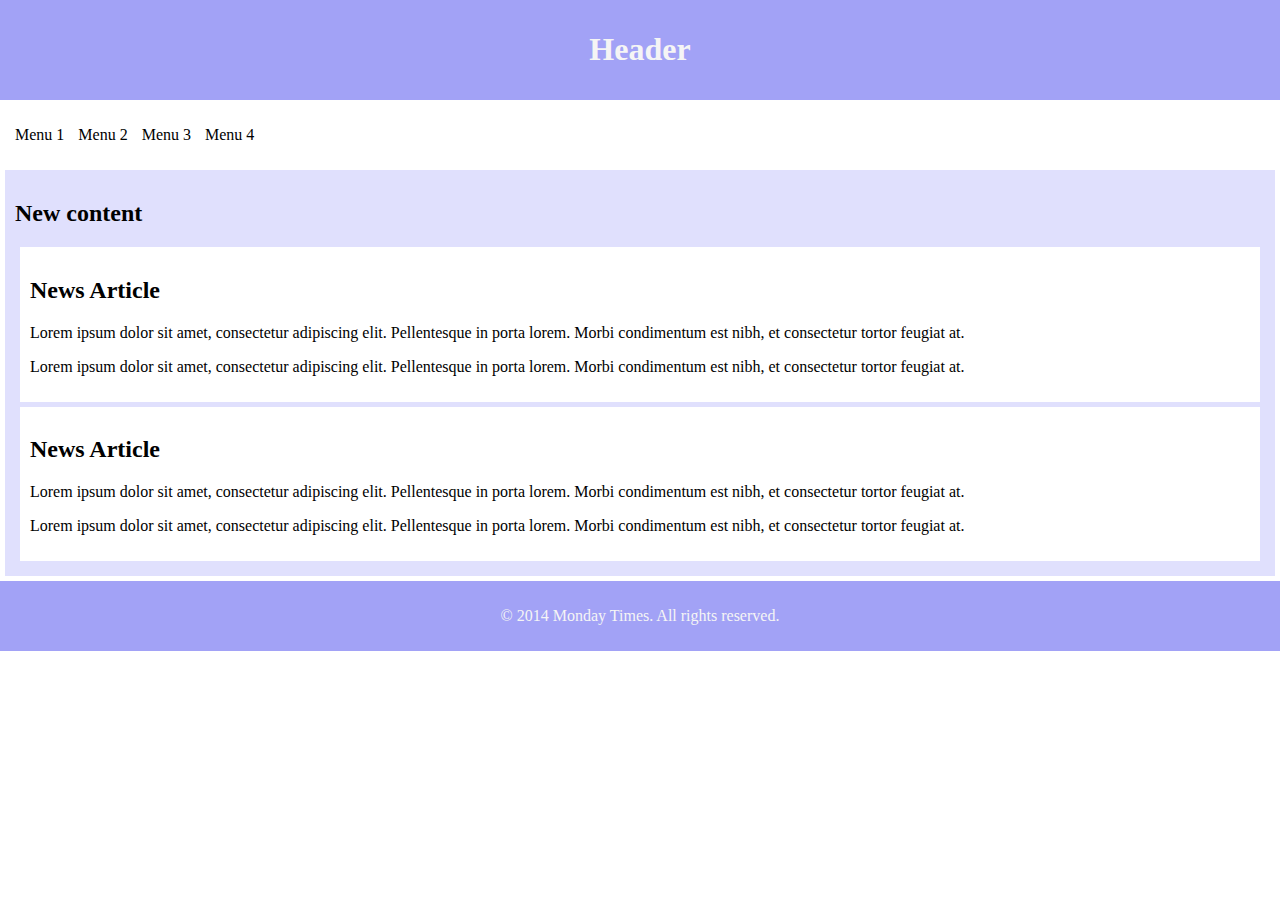
<file: Css/22-11/BaiTap1/index.html>
<!DOCTYPE html>
<html lang="en">
<head>
    <meta charset="UTF-8">
    <title>Title</title>
    <link rel="stylesheet" href="index.css">
</head>
<body>
<header>
  <h1>Header</h1>
</header>
<nav>
  <ul>
    <li>Menu 1</li>
    <li>Menu 2</li>
    <li>Menu 3</li>
    <li>Menu 4</li>
  </ul>
</nav>

<section>
    <h2> New content</h2>
    <article>
        <h2>News Article</h2>
        <p>Lorem ipsum dolor sit amet, consectetur adipiscing elit. Pellentesque in porta lorem. Morbi condimentum est nibh, et consectetur tortor feugiat at.</p>
        <p>Lorem ipsum dolor sit amet, consectetur adipiscing elit. Pellentesque in porta lorem. Morbi condimentum est nibh, et consectetur tortor feugiat at.</p>
    </article>

    <article>
        <h2>News Article</h2>
        <p>Lorem ipsum dolor sit amet, consectetur adipiscing elit. Pellentesque in porta lorem. Morbi condimentum est nibh, et consectetur tortor feugiat at.</p>
        <p>Lorem ipsum dolor sit amet, consectetur adipiscing elit. Pellentesque in porta lorem. Morbi condimentum est nibh, et consectetur tortor feugiat at.</p>
    </article>
</section>

<footer>
    <p>&copy; 2014 Monday Times. All rights reserved.</p>
</footer>

</body>
</html>
</file>
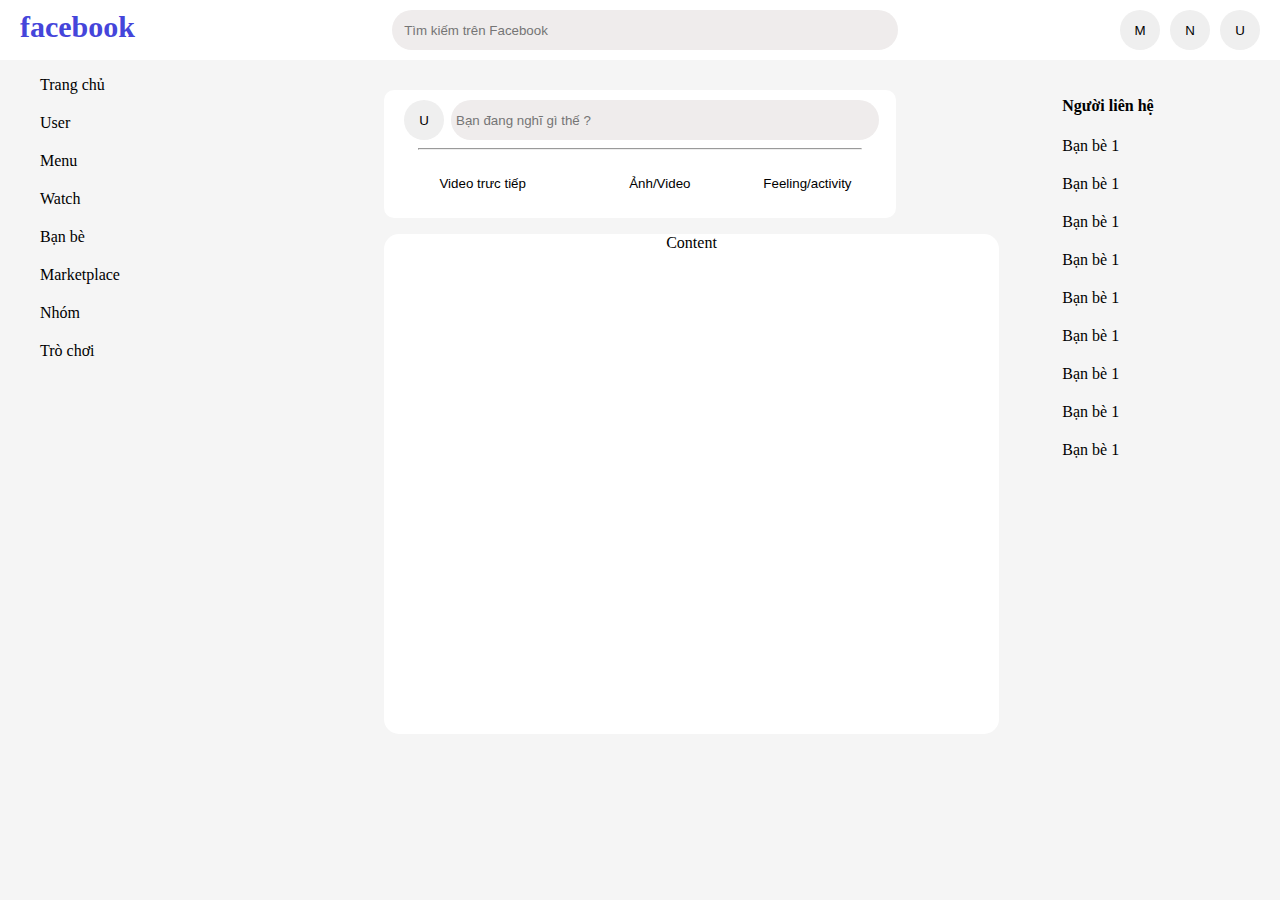
<file: Css/22-11/Facebook/index.html>
<!DOCTYPE html>
<html lang="en">
<head>
    <meta charset="UTF-8">
    <title>Title</title>
    <link rel="stylesheet" href="index.css">
</head>
<body>
<header>
    <div id="logo">
        <span>facebook</span>
    </div>

    <div id="search">
        <label for="input-search"></label><input id="input-search" type="text" placeholder="  Tìm kiếm trên Facebook">
    </div>

    <div id="navigation">
        <button>M</button>
        <button>N</button>
        <button>U</button>
    </div>
</header>

<main>
    <div id="left-main">
        <ul>
            <li>Trang chủ</li>
            <li>User</li>
            <li>Menu</li>
            <li>Watch</li>
            <li>Bạn bè</li>
            <li>Marketplace</li>
            <li>Nhóm</li>
            <li>Trò chơi</li>
        </ul>
    </div>

    <div id="content">
        <div id="header-content">
            <div id="status">
                <button id="btn-u">U</button>
                <label for="status-input"></label><input id="status-input" type="text" placeholder="Bạn đang nghĩ gì thế ?">
            </div>
            <hr style="width: 90%">
            <div id="nav-status">
                <button class="btn-status">Video trưc tiếp</button>
                <button class="btn-status">Ảnh/Video</button>
                <button class="btn-status">Feeling/activity</button>
            </div>
        </div>

        <div id="main-content">
            <p>Content</p>
        </div>
    </div>

    <div id="left-right">
        <ul>
            <h4>Người liên hệ</h4>
            <li>Bạn bè 1</li>
            <li>Bạn bè 1</li>
            <li>Bạn bè 1</li>
            <li>Bạn bè 1</li>
            <li>Bạn bè 1</li>
            <li>Bạn bè 1</li>
            <li>Bạn bè 1</li>
            <li>Bạn bè 1</li>
            <li>Bạn bè 1</li>

        </ul>
    </div>
</main>

</body>
</html>
</file>
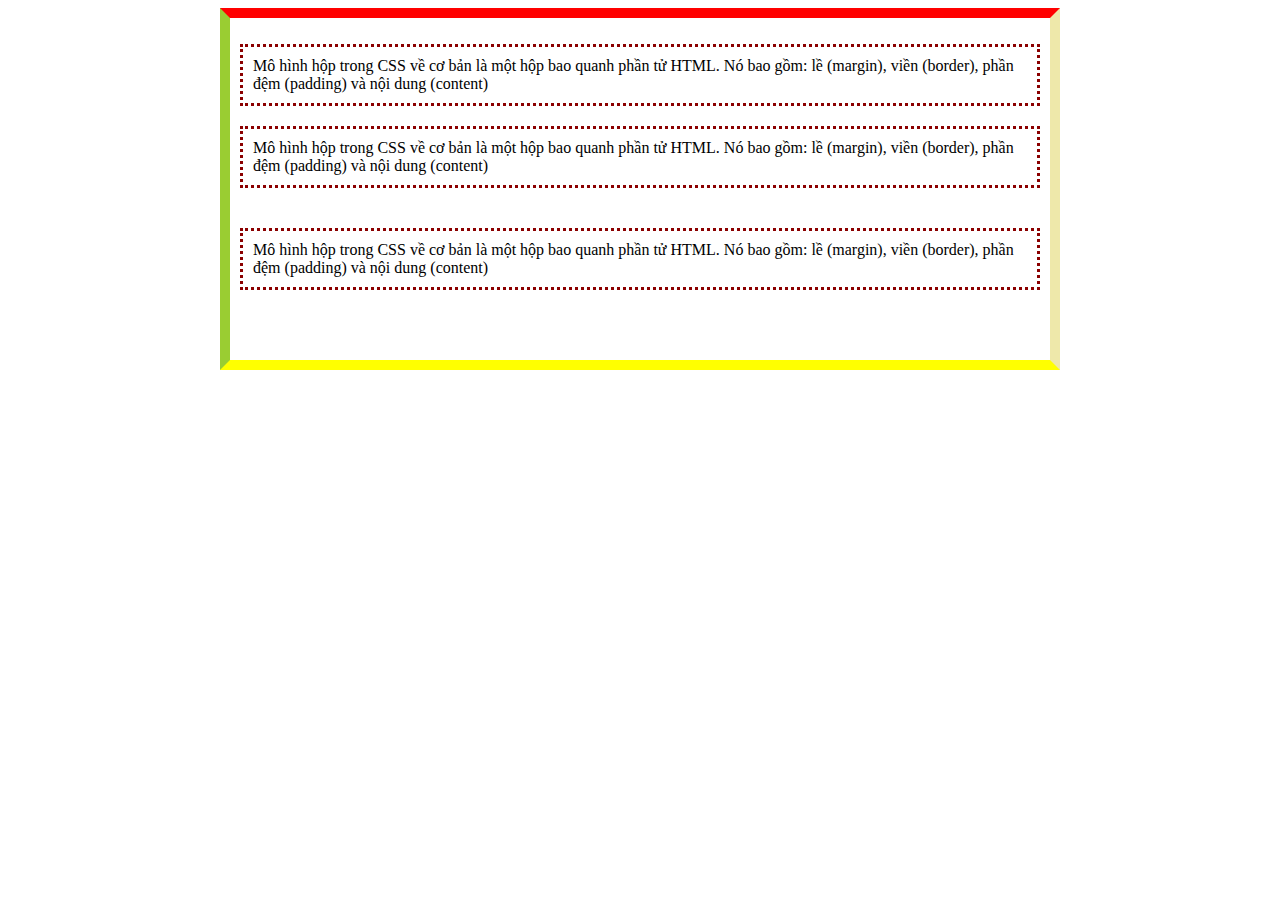
<file: Css/22-11/ThucHanh1/index.html>
<!DOCTYPE html>
<html lang="en">
<head>
    <meta charset="UTF-8">
    <title>Title</title>
    <link rel="stylesheet" href="index.css">
</head>
<body>
<div class="boxModel">
    <p id="p1">Mô hình hộp trong CSS về cơ bản là một hộp bao quanh phần tử HTML.
        Nó bao gồm: lề (margin), viền (border), phần đệm (padding) và nội dung (content)</p>
    <p id="p2">Mô hình hộp trong CSS về cơ bản là một hộp bao quanh phần tử HTML.
        Nó bao gồm: lề (margin), viền (border), phần đệm (padding) và nội dung (content)</p>
    <p id="p3">Mô hình hộp trong CSS về cơ bản là một hộp bao quanh phần tử HTML.
        Nó bao gồm: lề (margin), viền (border), phần đệm (padding) và nội dung (content)</p>
</div>
</body>
</html>
</file>
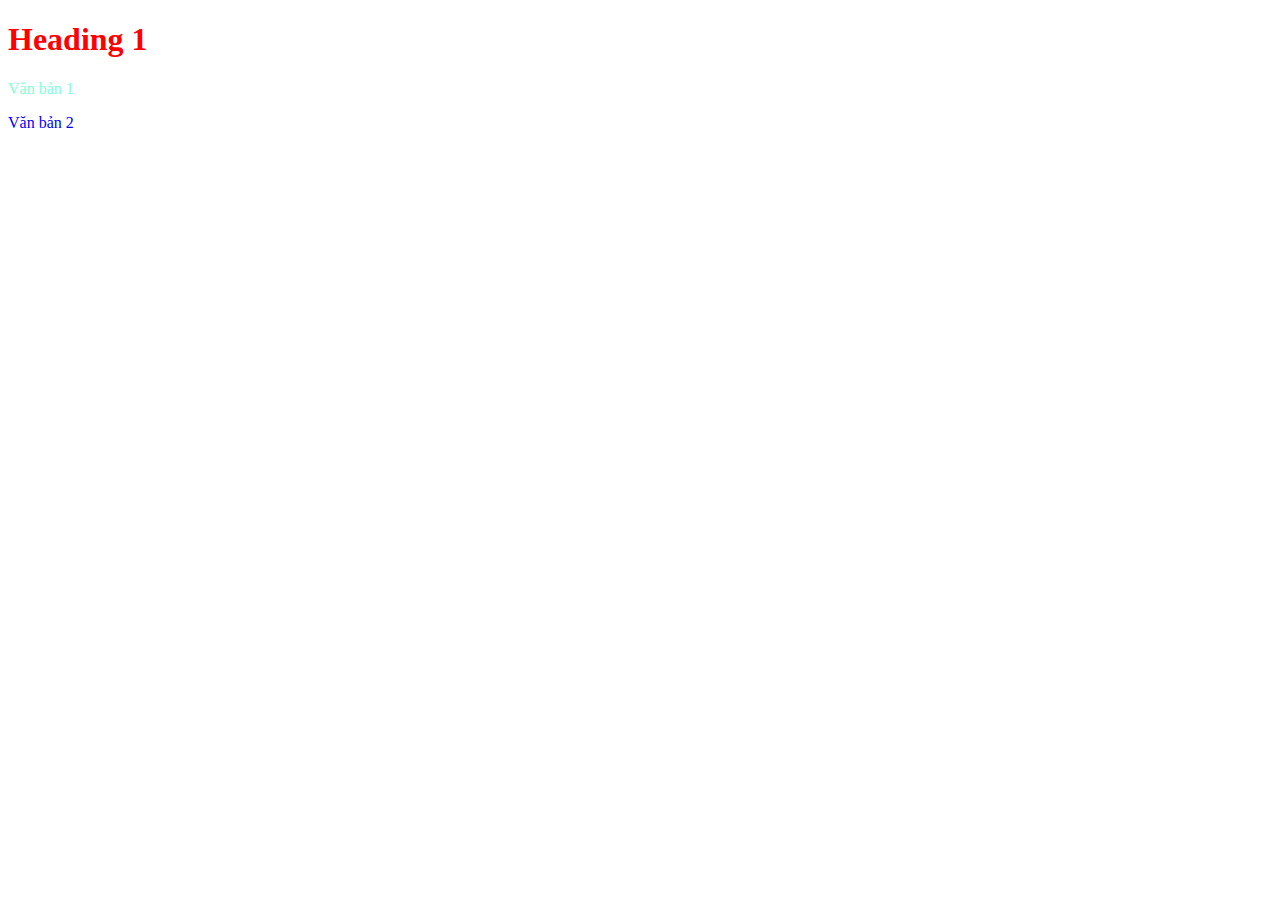
<file: Css/21-11/BaiTap1.html>
<!DOCTYPE html>
<html lang="en">
<head>
    <meta charset="UTF-8">
    <title>Title</title>
    <link rel="stylesheet" href="baitap.css">
</head>
<body>
<h1 style="color: red; font-size: 200%">Heading 1</h1>
<p id="p1">Văn bản 1</p>
<p id="p2">Văn bản 2</p>
</body>
<style>
  #p1{
      color: aquamarine;
  }
</style>
</html>
</file>
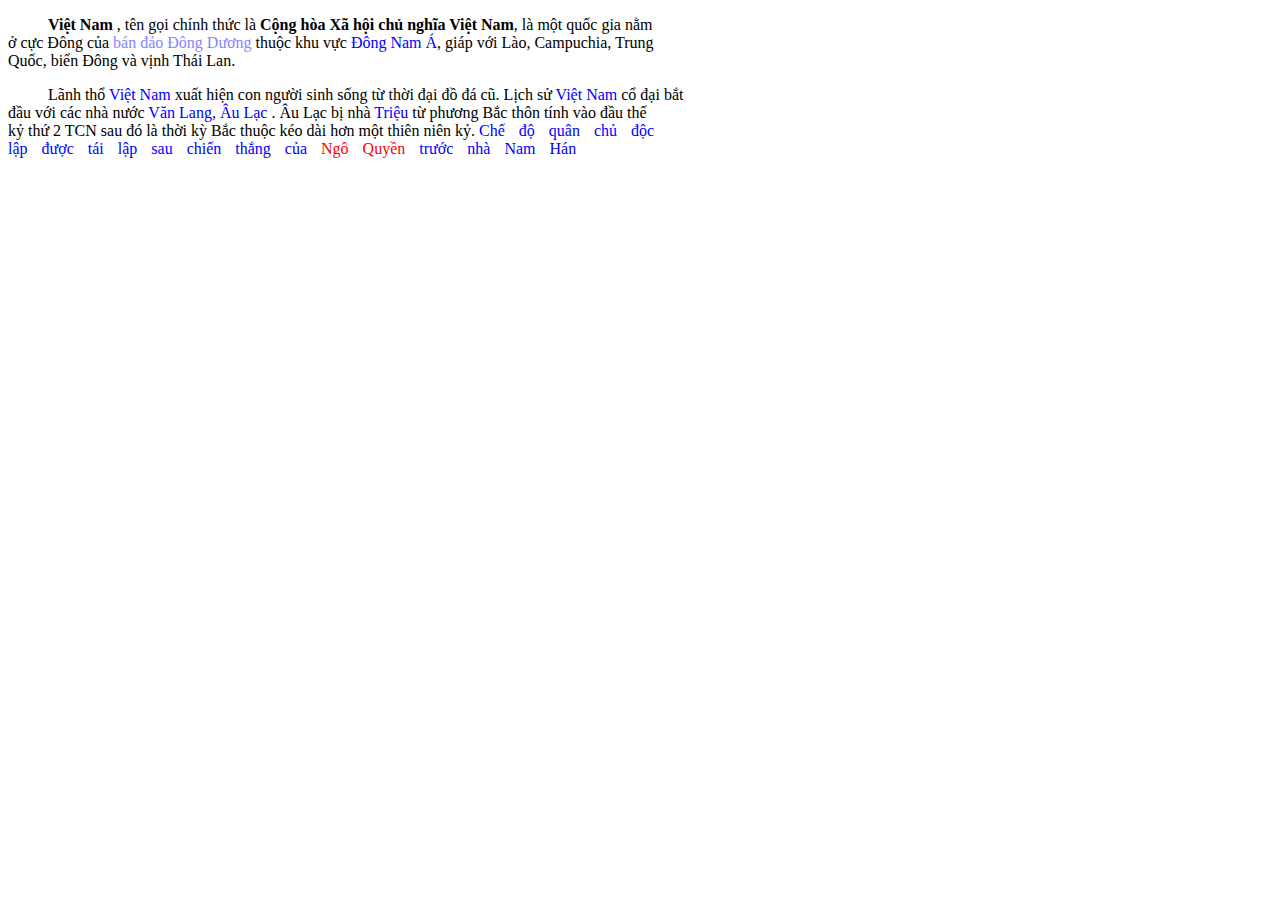
<file: Css/21-11/BaiTap2.html>
<!DOCTYPE html>
<html lang="en">
<head>
    <meta charset="UTF-8">
    <title>Title</title>
  <link rel="stylesheet" href="baitap2.css">
</head>
<body>

   <p id="p1"> <b> Việt Nam </b>, tên gọi chính thức là <b>Cộng hòa Xã hội chủ nghĩa Việt Nam</b>,
       là một quốc gia nằm<br> ở cực Đông của <span id="s1"> bán đảo Đông Dương</span> thuộc khu vực
    <span>Đông Nam  Á</span>, giáp với Lào, Campuchia, Trung<br> Quốc, biển Đông và vịnh Thái Lan.</p>

    <p id="p2">Lãnh thổ <span>Việt Nam</span> xuất hiện con người sinh sống từ thời đại đồ đá cũ.
        Lịch sử <span>Việt Nam</span> cổ đại bắt <br> đầu với các nhà nước <span> Văn Lang, Âu Lạc </span>. Âu Lạc  bị nhà
        <span>Triệu</span>
        từ phương Bắc thôn tính vào đầu thế<br> kỷ thứ 2 TCN sau đó là thời kỳ Bắc thuộc kéo dài hơn một thiên niên kỷ.
       <span id="s2">Chế độ quân chủ độc<br> lập được tái lập sau chiến thắng của <span style="color: red">Ngô Quyền</span>
           trước nhà<span> Nam Hán</span></span> </p>

</body>
</html>
</file>
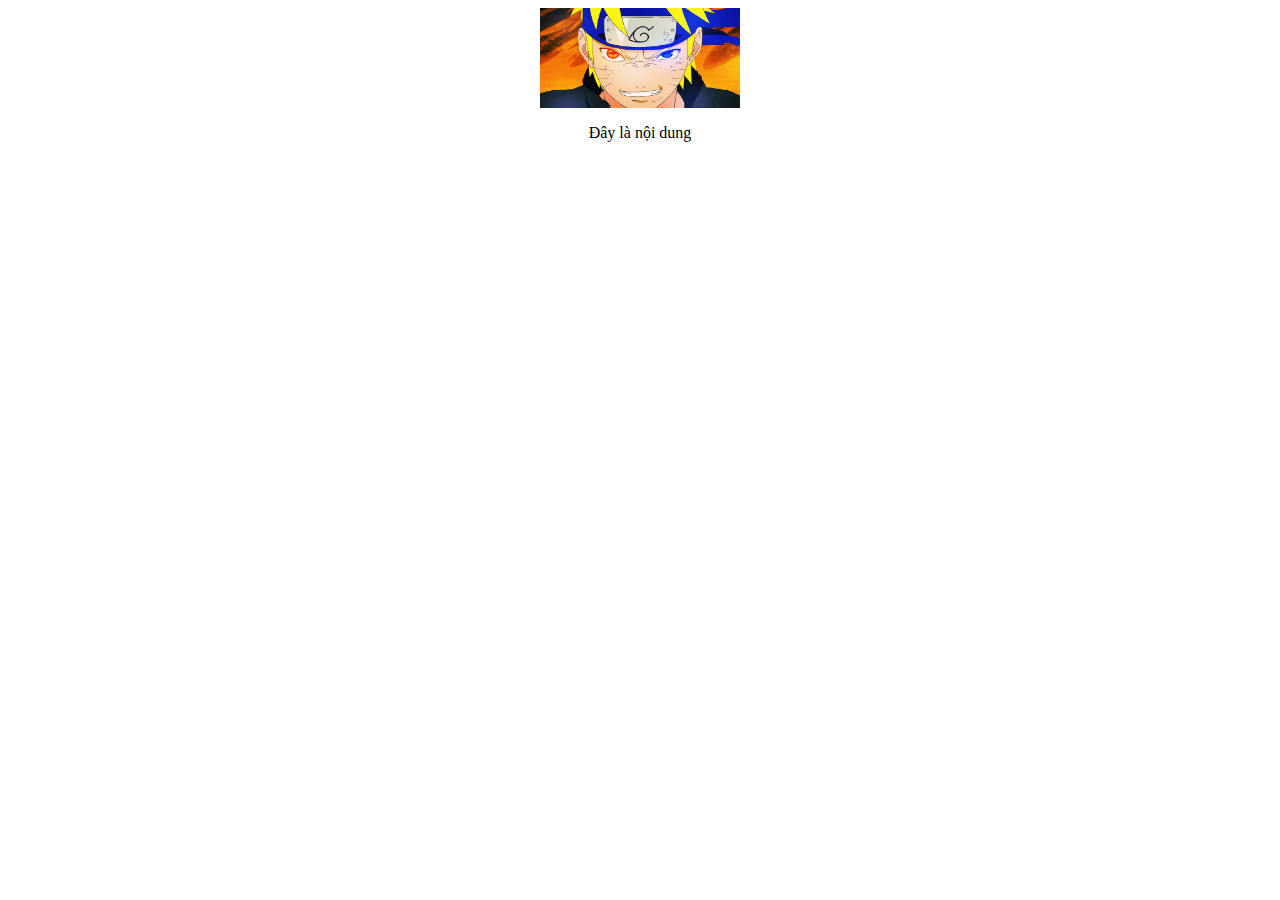
<file: Css/21-11/chiTietTruyen.html>
<!DOCTYPE html>
<html lang="en">
<head>
    <meta charset="UTF-8">
    <title>Title</title>
    <link rel="stylesheet" href="chiTietTruyen.css">
</head>
<body>
<img src="img/naruto-co-bao-nhieu-tap.jpg" >
<p style="text-align: center"> Đây là nội dung</p>
</body>
</html>
</file>
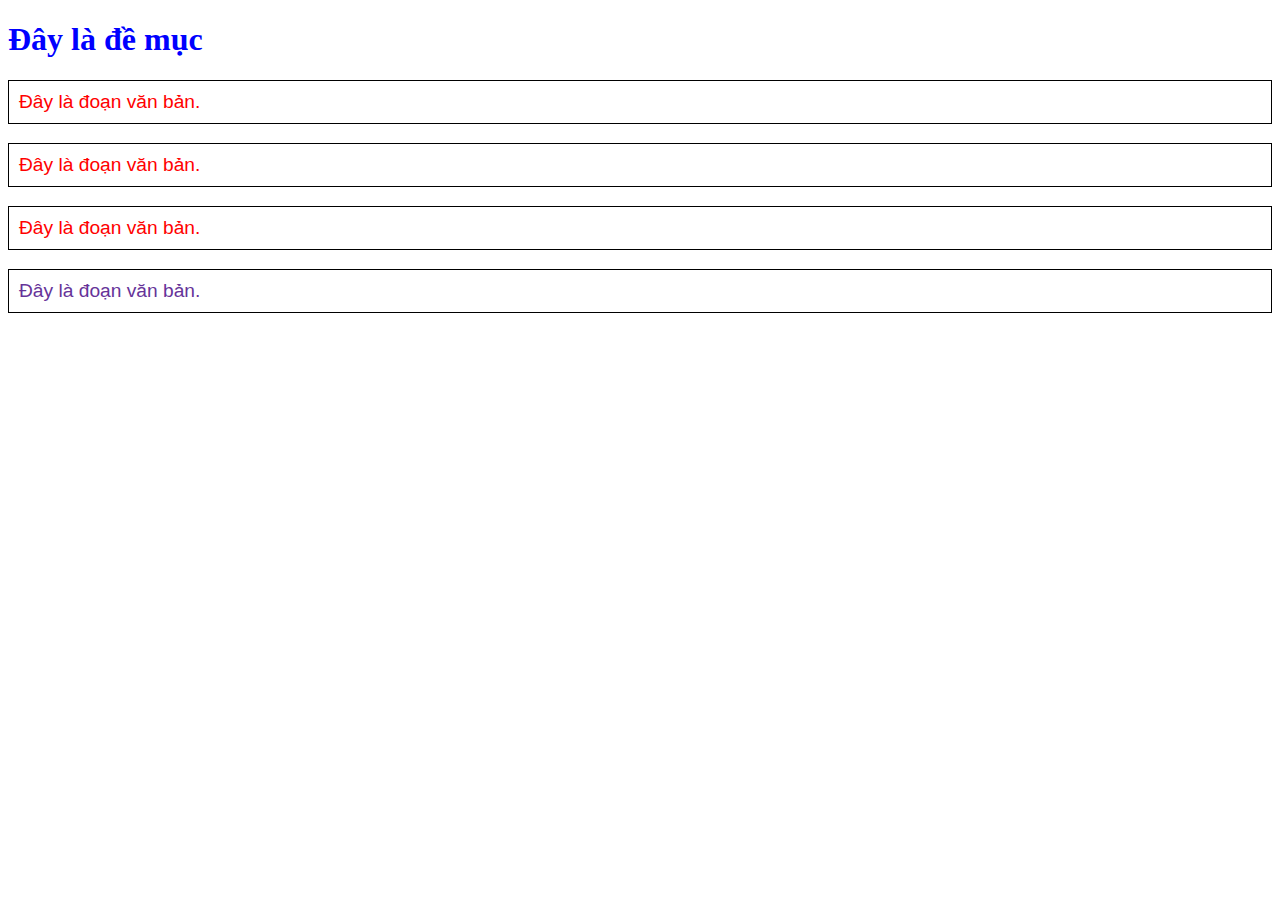
<file: Css/21-11/ThucHanh1.html>
<!DOCTYPE html>
<html lang="en">
<head>
    <meta charset="UTF-8">
    <title>Title</title>
</head>
<body>
<h1>Đây là đề mục</h1>
<p>Đây là đoạn văn bản.</p>
<p>Đây là đoạn văn bản.</p>
<p>Đây là đoạn văn bản.</p>
<p id="p1">Đây là đoạn văn bản.</p>
</body>

<style>
    h1{
        color: blue;
        font-family: Tahoma,serif;
        font-size: 200%;
    }
    p{
        color: red;
        font-family: Arial;
        font-size: 120%;
        border: 1px solid black;
        padding: 10px;
    }
    #p1{
        color: rebeccapurple;
    }
</style>
</html>
</file>
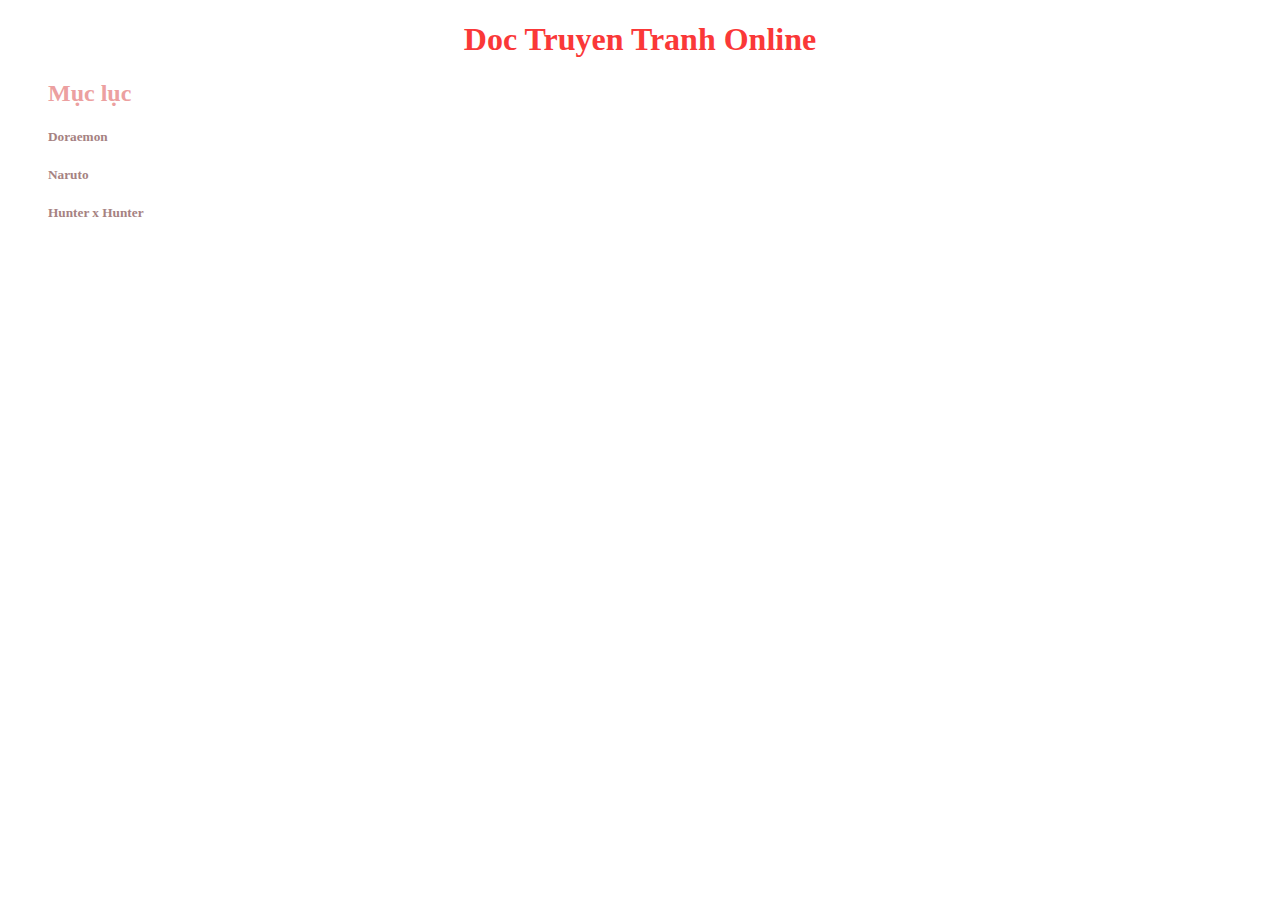
<file: Css/21-11/truyenTranh.html>
<!doctype html>
<html lang="en">
<head>
    <meta charset="UTF-8">
    <meta name="viewport"
          content="width=device-width, user-scalable=no, initial-scale=1.0, maximum-scale=1.0, minimum-scale=1.0">
    <meta http-equiv="X-UA-Compatible" content="ie=edge">
    <link rel="stylesheet" href="truyenTranh.css">
    <title>Document</title>
</head>
<body>
<h1> Doc Truyen Tranh Online</h1>
<h2>Mục lục</h2>
<ul>
    <li> <h5> <a href="chiTietTruyen.html">Doraemon</a></h5></li>
    <li> <h5> <a href="chiTietTruyen.html">Naruto</a></h5></li>
    <li> <h5> <a href="chiTietTruyen.html">Hunter x Hunter</a></h5></li>
</ul>

</body>
</html>
</file>
<file: Css/22-11/BaiTap1/index.css>
body{
    font-family: inherit;
    margin: auto;
    padding: 0;
    box-sizing: border-box;
}

header ,footer{
    padding: 10px;
    text-align: center;
    background-color: #a2a2f6;
    color: whitesmoke;
}
nav ul li{
    display: inline;
    list-style: none;
    padding: 5px;
}

nav ul{
    padding: 10px;
}
section {
    text-align: left;
    margin: 5px;
    padding: 10px;
    background-color: #e0e0fd;
}
article {
    margin: 5px;
    padding: 10px;
    background-color: white;
}
</file>
<file: Css/22-11/Facebook/index.css>
body{
    margin: auto;
    padding: 0;
    box-sizing: border-box;
    background-color: #f5f5f5;
}
header{
    background-color: white;
    padding: 10px 20px 10px 20px;
    display: grid;
    grid-template-columns: 30% 40% 30%;
}
#logo{
    font-family: "Trebuchet MS", serif;
    font-size: 30px;
    color: #4545da;
    font-weight: bold;
}
input[type=text]{
    outline: none;
    border: 0 solid;
    border-radius: 50px;
    width: 100%;
    height: 30px;
    padding: 5px;
    background-color: #efecec;
}

#navigation{
    display: flex;
    justify-content: flex-end;
}
button{
    margin-left: 10px;
    border-radius: 60%;
    border: 0 solid;
    width: 40px;
}
ul li{
    font-family: Bahnschrift, serif;
    list-style: none;
    margin-bottom: 20px;
}
main{
    display: grid;
    grid-template-columns: 30% 40% 30%;
}
#left-right{
    display: flex;
    justify-content: center;

}
#status-input{
    width: 85%;
}
#nav-status{
    display: grid;
    grid-template-columns: 40% 30% 30%;
}
.btn-status{
    margin: 10px;
    width: 80%;
    height: 30px;
    border-radius: 10px;
    background-color: white;
}
#header-content{
    background-color: white;
    margin-top: 30px;
    padding: 10px;
    border-radius: 10px;
}
#btn-u{
    margin-right: 3px;
    border-radius: 50%;
    border: 0 solid;
    height: 40px;
    width: 40px;
}
#main-content{
    background-color: white;
    width: 615px;
    border-radius: 15px;
    text-align: center;
    height: 500px;
}
</file>
<file: Css/22-11/ThucHanh1/index.css>
.boxModel{
    margin: 0 auto;
    width: 800px;
    border: 10px;
    padding: 10px;
    border-color: red palegoldenrod yellow yellowgreen;
    border-style: solid;
}

p{
    border: 3px dotted darkred;
    padding: 10px;
}
#p1{
    margin-bottom: 20px;
}
#p2{
    margin-bottom: 40px;
}
#p3{
    margin-bottom: 60px;
}
</file>
<file: Css/21-11/baitap.css>
#p2{
    color: blue;
}
</file>
<file: Css/21-11/baitap2.css>
#p1,#p2{
   text-indent: 40px;
}
#s1{
   color: #8585ff;
}
span{
   color: blue;
}
#s2 {
   word-spacing: 10px;
}
</file>
<file: Css/21-11/chiTietTruyen.css>
img{
    display: block;
    margin-left: auto;
    margin-right: auto;
    width : 200px ;
    height: 100px;

}
</file>
<file: Css/21-11/truyenTranh.css>
h1{
    text-align: center;
    color: #fa3838;
}
h2{
    padding-left: 40px;
    color: #eca0a0;
}
a{
    text-decoration: none;
    color: #a68282;
}
ul {
   list-style: none;
}
</file>
